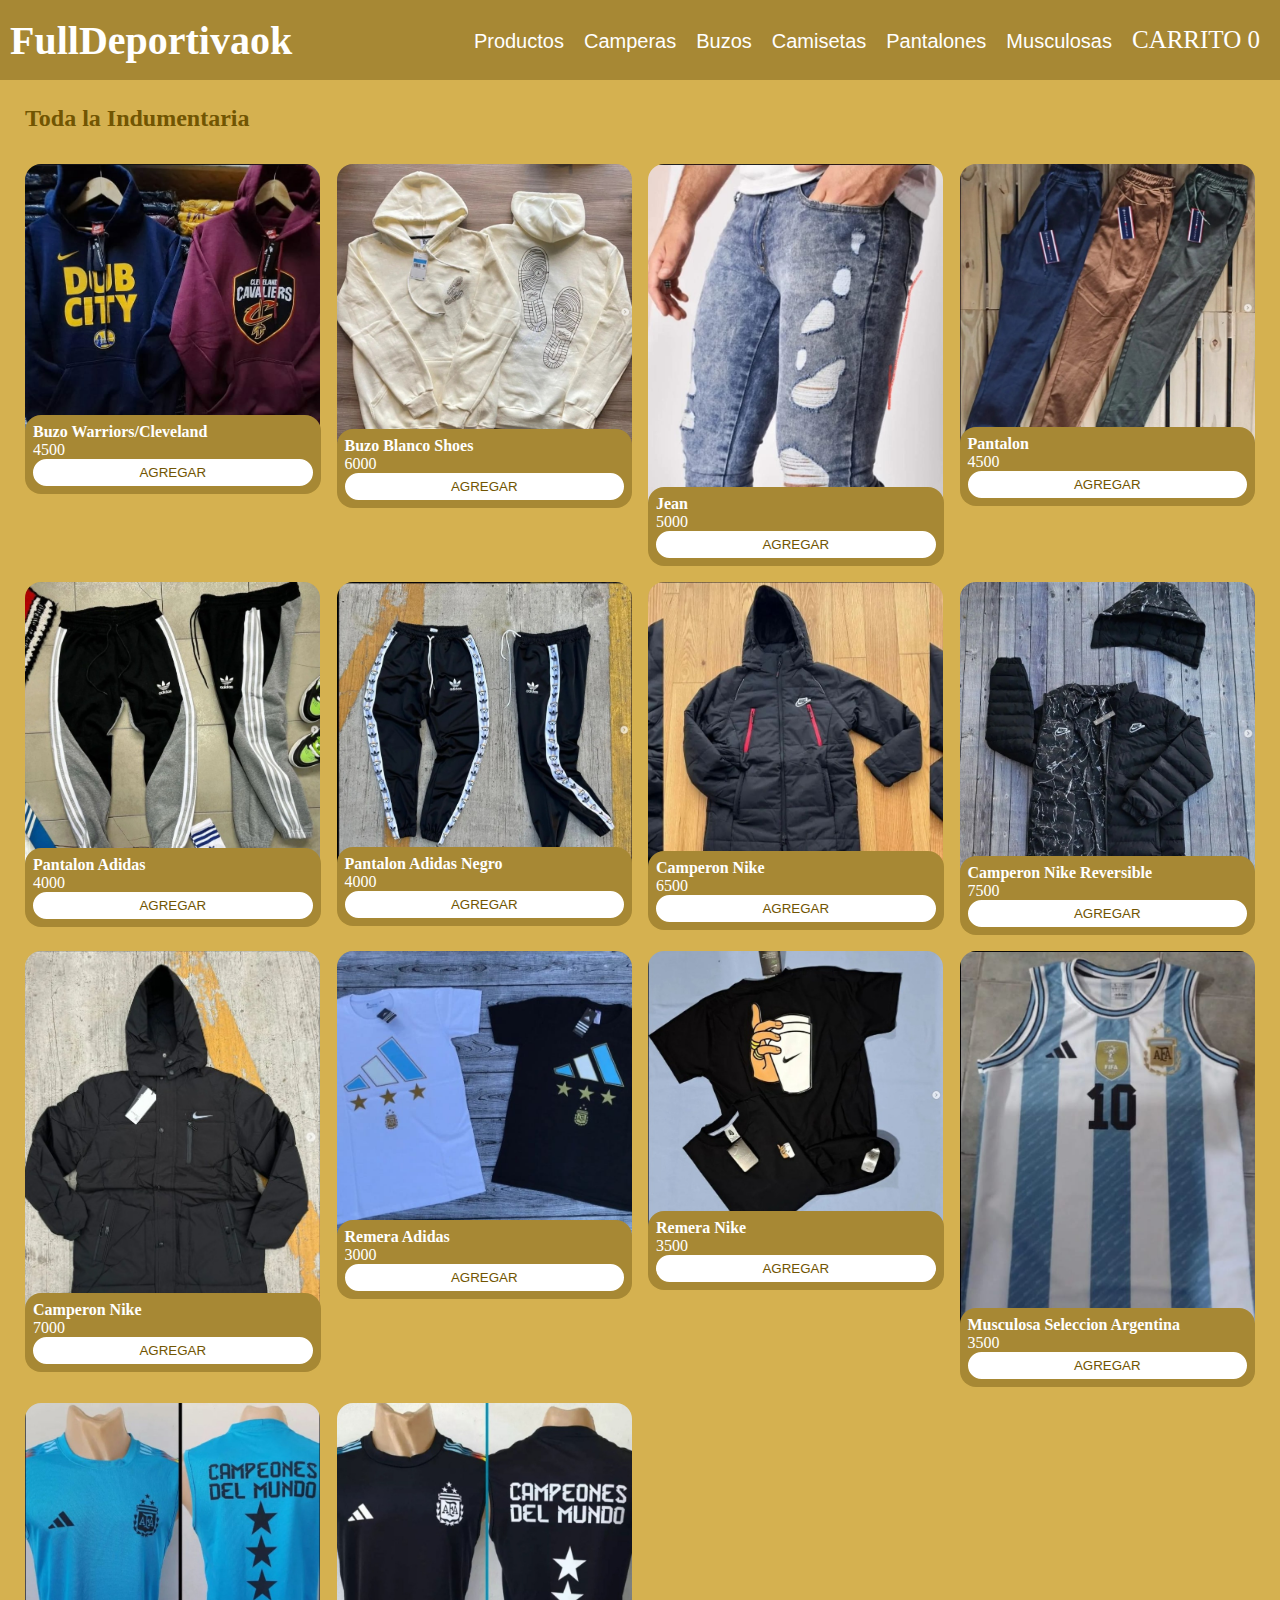
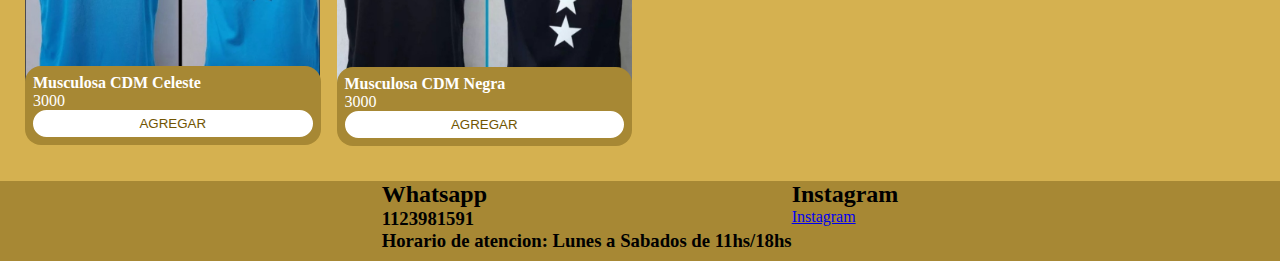
<file: index.html>
<!DOCTYPE html>
<html lang="es">
<head>
    <meta charset="UTF-8">
    <title>Tienda de Ropa</title>
    <meta name="viewport" content="width=device-width, initial-scale=1.0">
    <link rel="stylesheet" href="css/styles.css">
</head>
<body>
    <header>
        <nav class="nav">
            <div class="navContainer">
                <a class="navLogo" href="#">FullDeportivaok</a>
                <ul>
                    <li><button id="todos" class="btnProducto btn-categoria">Productos</button></li>
                    <li><button id="camperas" class="btnProducto btn-categoria">Camperas</button></li>
                    <li><button id="buzos" class="btnProducto btn-categoria">Buzos</button></li>
                    <li><button id="camisetas" class="btnProducto btn-categoria">Camisetas</button></li>
                    <li><button id="pantalones" class="btnProducto btn-categoria">Pantalones</button></li>
                    <li><button id="musculosas" class="btnProducto btn-categoria">Musculosas</button></li>
                    <li><a class="btnCarrito" href="./carrito.html">CARRITO <span id="numCarrito" class="carritoNum">0</span></a></li>
                </ul>
            </div>
        </nav>
    </header>
    <main>
        <h2 class="tituloIndumentaria" id="tituloIndumentaria">Toda la Indumentaria</h2>
        <div id="contPrendas" class="contPrendas"></div>

    </main>
    <footer>
            <div class="container_footer">
                <div class="whatsapp">
                    <h2>Whatsapp</h2>
                        <h3>1123981591</h3>
                        <h3>Horario de atencion: Lunes a Sabados de 11hs/18hs</h3>
                </div>
                <div class="instagram">
                    <h2>Instagram</h2>
                        <a href="https://www.instagram.com/fulldeportivaok/"target="_blank"> Instagram</a>
                </div>
            </div>
    </footer>
    <script src="./js/prendas.js"></script>
</body>
</html>
</file>
<file: css/styles.css>
*{
    margin: 0;
    padding: 0;
    box-sizing: border-box;
}
:root {
    --clr-main: rgb(167, 136, 52);
    --clr-main-light: rgb(213, 177, 80);
    --clr-main-dark: rgb(113, 85, 2);
    --clr-white: white;
    --clr-gray: gray;
    --clr-red: red;
}
/*-----------------------------------------------HEADER-------------------------------------*/
.nav{
    background: var(--clr-main);
    height: 80px;
}
    .navContainer{
        height: 100%;
        width: 100%;
        display: flex;
        align-items: center;
        justify-content: space-between;
    }
    .navContainer ul{
        display: flex;
        list-style: none;
        font-size: 25px;
        gap: 20px;
        padding-right: 20px;
        color: var(--clr-white);
        cursor: pointer;
        text-decoration: none;
    }
    .navContainer ul li a{
        text-decoration: none;
        color: var(--clr-white);
    }
    .navContainer .btnProducto{
        font-size: 20px;
        background-color: transparent;
        border: 0;
        color: var(--clr-white);
        cursor: pointer;
    }
        .navLogo {
            font-size: 40px;
            font-weight: 800;
            padding-left: 10px;
            color: var(--clr-white);
            list-style: none;
            text-decoration: none;
        }
header h1{
    display: flex;
    justify-content: center;
    font-size: 35px;
}

/*-----------------------------------------------------------------------------------------*/
main {
    padding: 25px;
    width: 100%;
    height: 100%;
}
body{
    background-color: var(--clr-main-light);
    position: relative;
    min-height: 100vh;
    padding-bottom: 90px;
}
/*---------------------------------------------CARDS----------------------------------------*/
.tituloIndumentaria{
    color: var(--clr-main-dark);
    margin-bottom: 2rem;
}
.contPrendas{
    display: grid;
    grid-template-columns: repeat(4, 1fr);
    gap: 1rem;
}

.prendaImagen{
    max-width: 100%;
    border-radius: 1rem;
}
.prendaInfo{
    background-color: var(--clr-main);
    color: var(--clr-white);
    padding: .5rem;
    border-radius: 1rem;
    margin-top: -2rem;
    position: relative;
    display: flex;
    flex-direction: column;
    gap: 0,25rem;
}
.prendaTitulo{
    font-size: 1rem;
}
.prendaAgregar{
    border: 0;
    background-color: var(--clr-white);
    color: var(--clr-main-dark);
    padding: .25rem;
    text-transform: uppercase;
    border-radius: 1rem;
    cursor: pointer;
    border: 2px solid var(--clr-white);
    transition: background-color .2s, color .2s;
}
.prendaAgregar:hover{
    background-color: var(--clr-main-light);
    color: var(--clr-white);
}

/*-----------------------------------------Carrito------------------------------------------*/
.CarritoVacio , .CarritoCompra{
    color: var(--clr-main-dark);
}
.carritoProductos{
    display: flex;
    flex-direction: column;
    gap: 1rem;
}
.carritoProducto{
    background-color: var(--clr-main-light);
    color: var(--clr-main-dark);
    padding: .5rem;
    border-radius: 1rem;
    padding-right: 1.5rem;
    display: flex;
    justify-content: space-between;
    align-items: center;
}
.CarritoProducto small{
    font-size: 0.75rem;
}
.CarritoEliminar{
    border: 0;
    background-color: transparent;
    color: red;
    cursor: pointer;
}
.CarritoImagen{
    width: 4rem;
    border-radius: 1rem;
}
.ContenedorCarrito{
    display: flex;
    flex-direction: column;
    gap: 1.5rem;
}
.carritoFinal{
    display: flex;
    justify-content: space-between;
}
.CarritoVaciar{
    border: 0;
    background-color: var(--clr-main-dark);
    padding: 1rem;
    border-radius: 1rem;
    color: var(--clr-white);
    cursor: pointer;
    text-transform: uppercase;
}
.CarritoComprar{
    border: 0;
    background-color: var(--clr-main-dark);
    padding: 1rem;
    color: var(--clr-white);
    cursor: pointer;
    text-transform: uppercase;
    border-top-right-radius: 1rem;
    border-bottom-right-radius: 1rem;
}
.CarritoPrecio{
    display: flex;
}
.CarritoTotal{
    display: flex;
    background-color: var(--clr-main);
    padding: 1rem;
    color: var(--clr-white);
    text-transform: uppercase;
    border-top-left-radius: 1rem;
    border-bottom-left-radius: 1rem;
    gap: 1rem;
}
.disabled{
    display: none;
}
/*----------------------------------------------FOOTER--------------------------------------*/
footer {
    background-color: var(--clr-main);
    margin-top: auto;
    position: absolute;
    height: 80px;
    bottom: 0;
    width: 100%;
}
.container_footer{
    display: flex;
    flex-wrap: wrap;
    justify-content: center;
}
</file>
